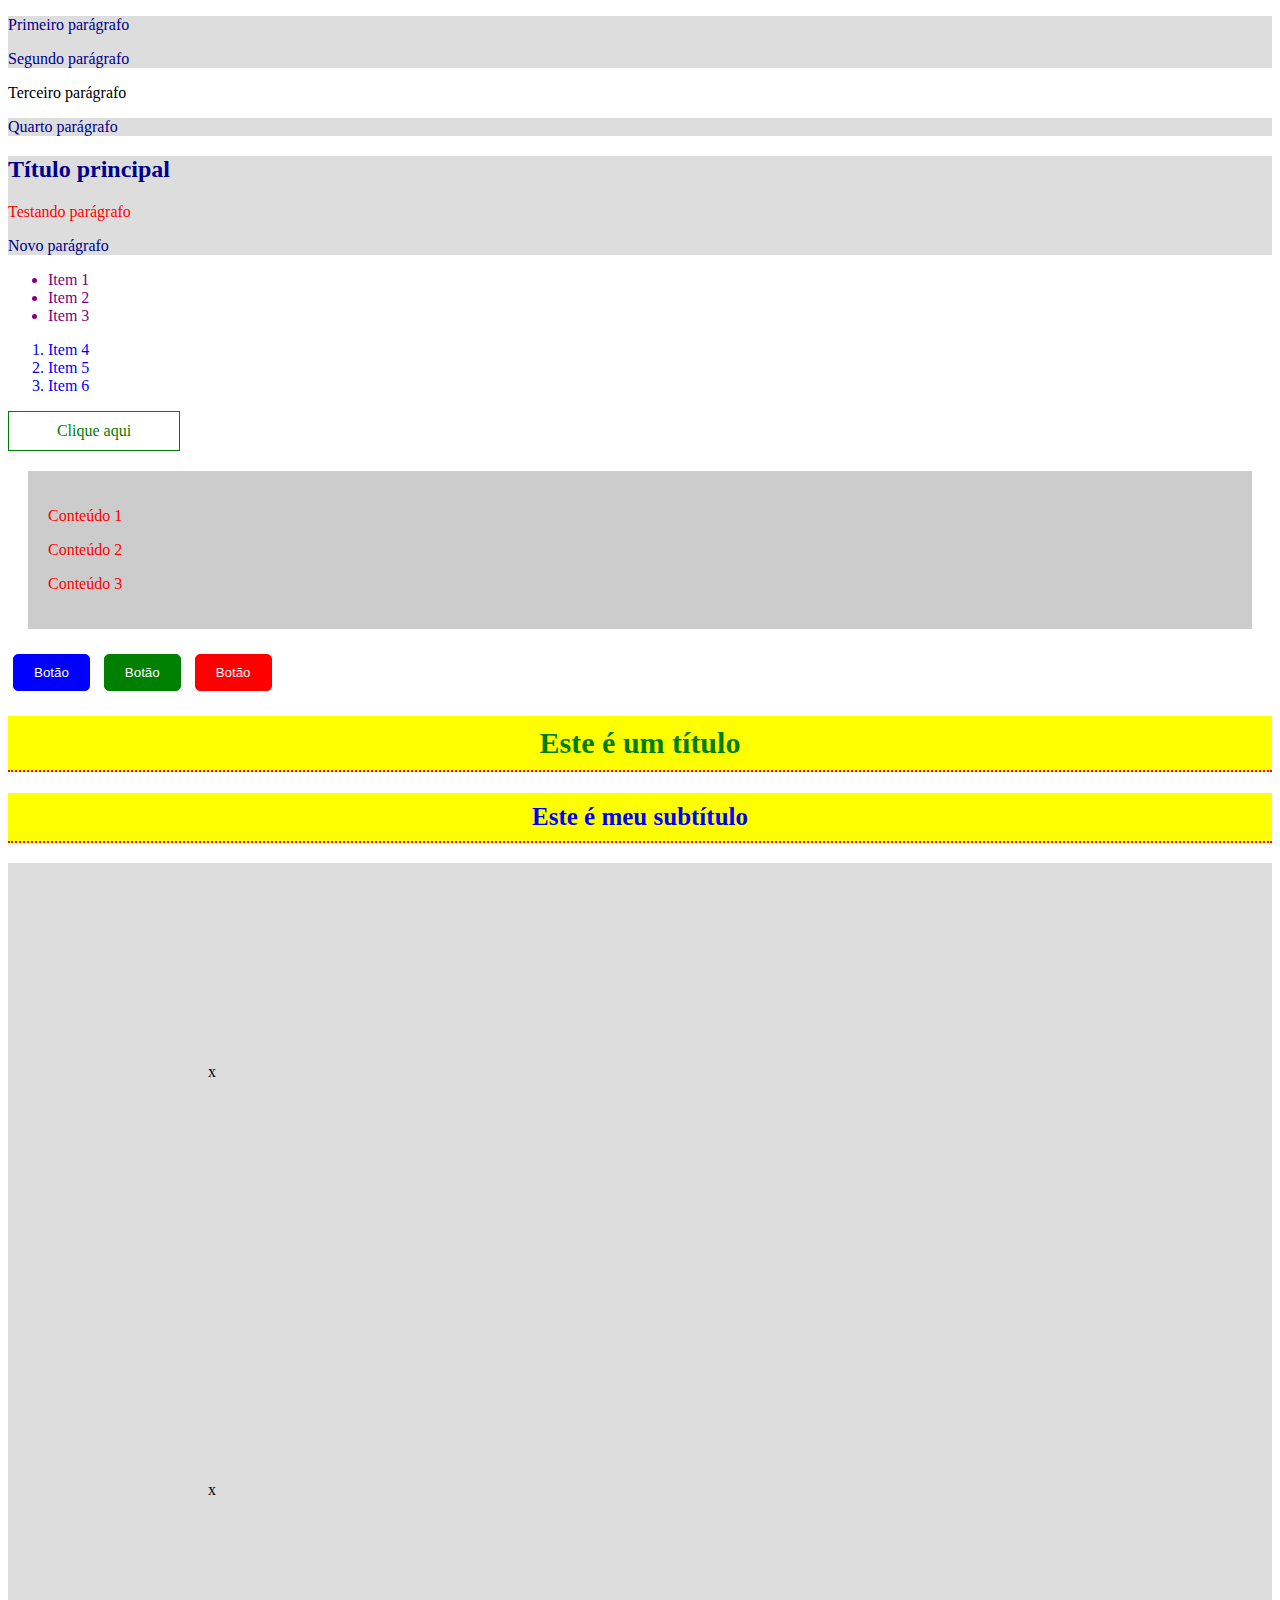
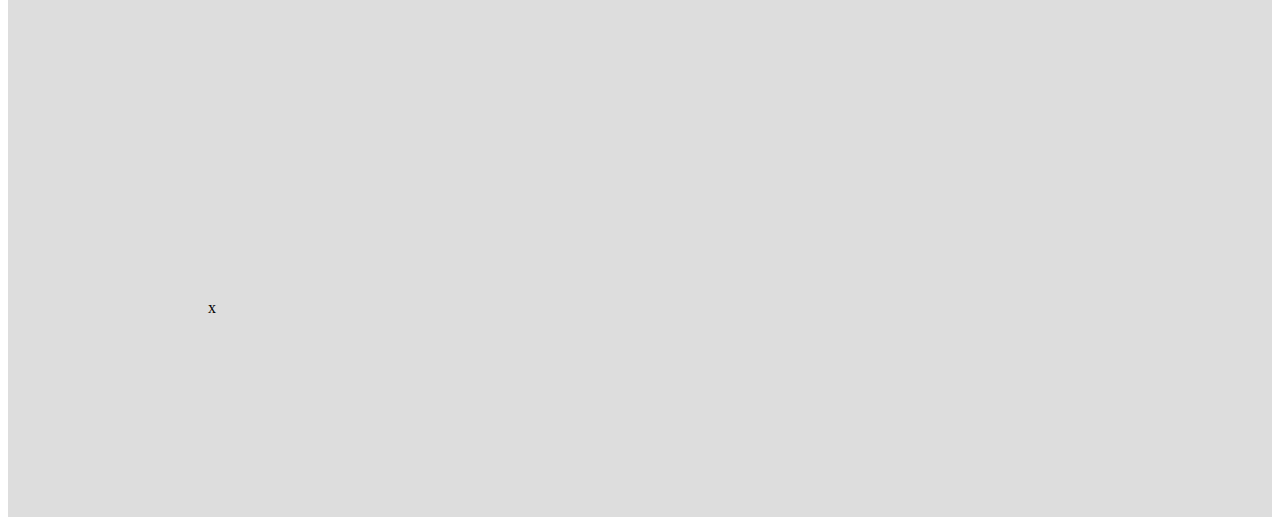
<file: Section_02_regras/index.html>
<!DOCTYPE html>
<html lang="en">
	<head>
		<meta charset="UTF-8" />
		<meta name="viewport" content="width=device-width, initial-scale=1.0" />
		<link rel="stylesheet" href="css/styles.css" />
		<title>Regras de Estilo</title>
	</head>
	<body>
		<div>
			<p>Primeiro parágrafo</p>
			<p>Segundo parágrafo</p>
		</div>
		<p>Terceiro parágrafo</p>
		<div>
			<p>Quarto parágrafo</p>
		</div>
		<main>
			<h2>Título principal</h2>
			<p class="p-vermelho">Testando parágrafo</p>
			<p>Novo parágrafo</p>
		</main>
		<ul>
			<li>Item 1</li>
			<li>Item 2</li>
			<li>Item 3</li>
		</ul>
		<ol>
			<li>Item 4</li>
			<li>Item 5</li>
			<li>Item 6</li>
		</ol>
		<a href="#">Clique aqui</a>
    <div class="container">
      <p class="container-content">Conteúdo 1</p>
      <p class="container-content">Conteúdo 2</p>
      <p class="container-content">Conteúdo 3</p>
    </div>
    <button class="btn">Botão</button>
    <button class="btn btn-success">Botão</button>
    <button class="btn btn-danger">Botão</button>
    <h1 class="title">Este é um título</h1>
    <h2 class="sub-title">Este é meu subtítulo</h2>

    <div class="spacing">x</div>
    <div class="spacing">x</div>
    <div class="spacing">x</div>
	</body>
</html>
</file>
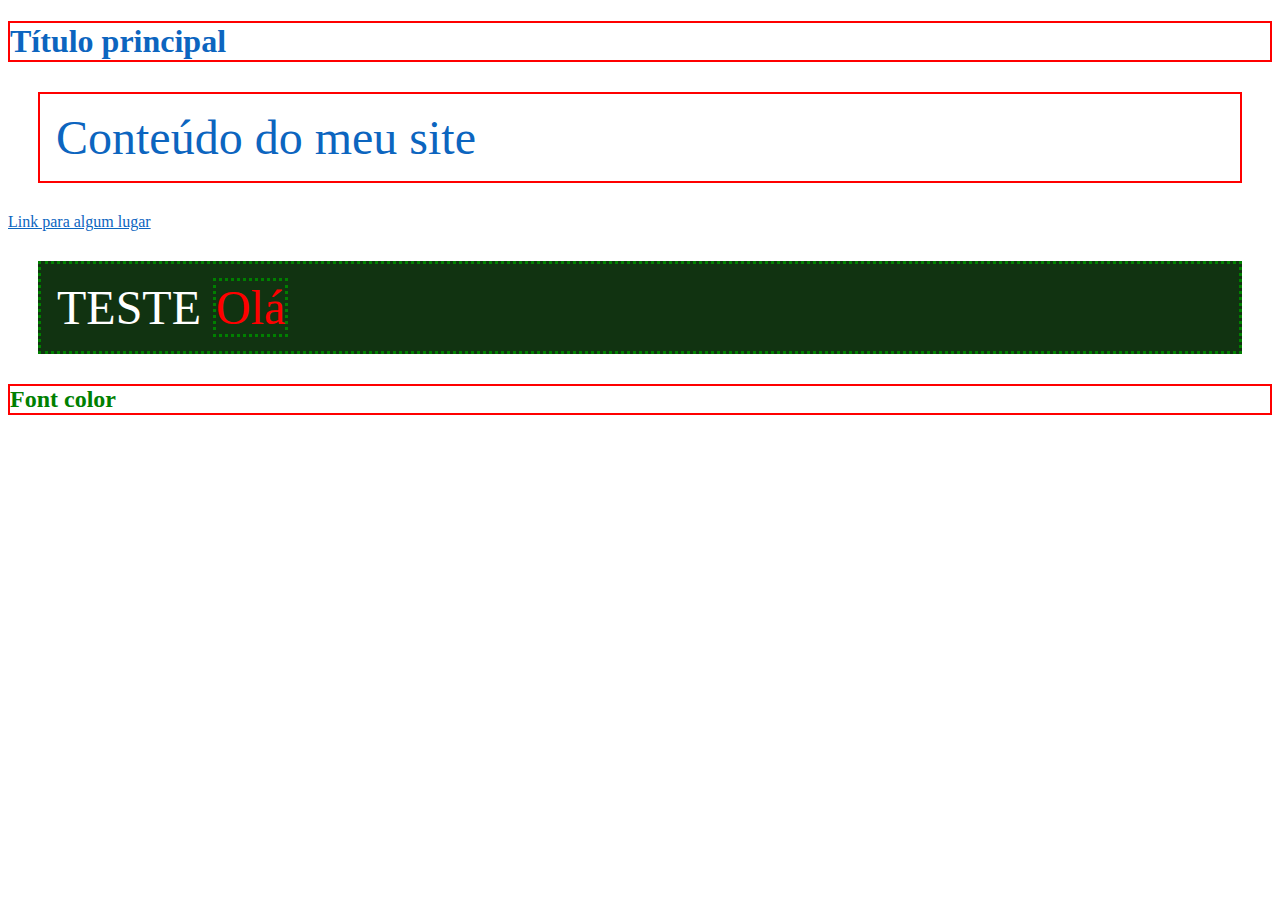
<file: Section_03_variaveis/index.html>
<!DOCTYPE html>
<html lang="en">
	<head>
		<meta charset="UTF-8" />
		<meta name="viewport" content="width=device-width, initial-scale=1.0" />
		<link rel="stylesheet" href="css/styles.css" />
		<title>Variáveis</title>
	</head>
	<body>
    <h1>Título principal</h1>
    <p>Conteúdo do meu site</p>
    <a href="#">Link para algum lugar</a>
    <div>
      <p>TESTE <span>Olá</span> </p>
    </div>
    <h2>Font color</h2>
  </body>
</html>
</file>
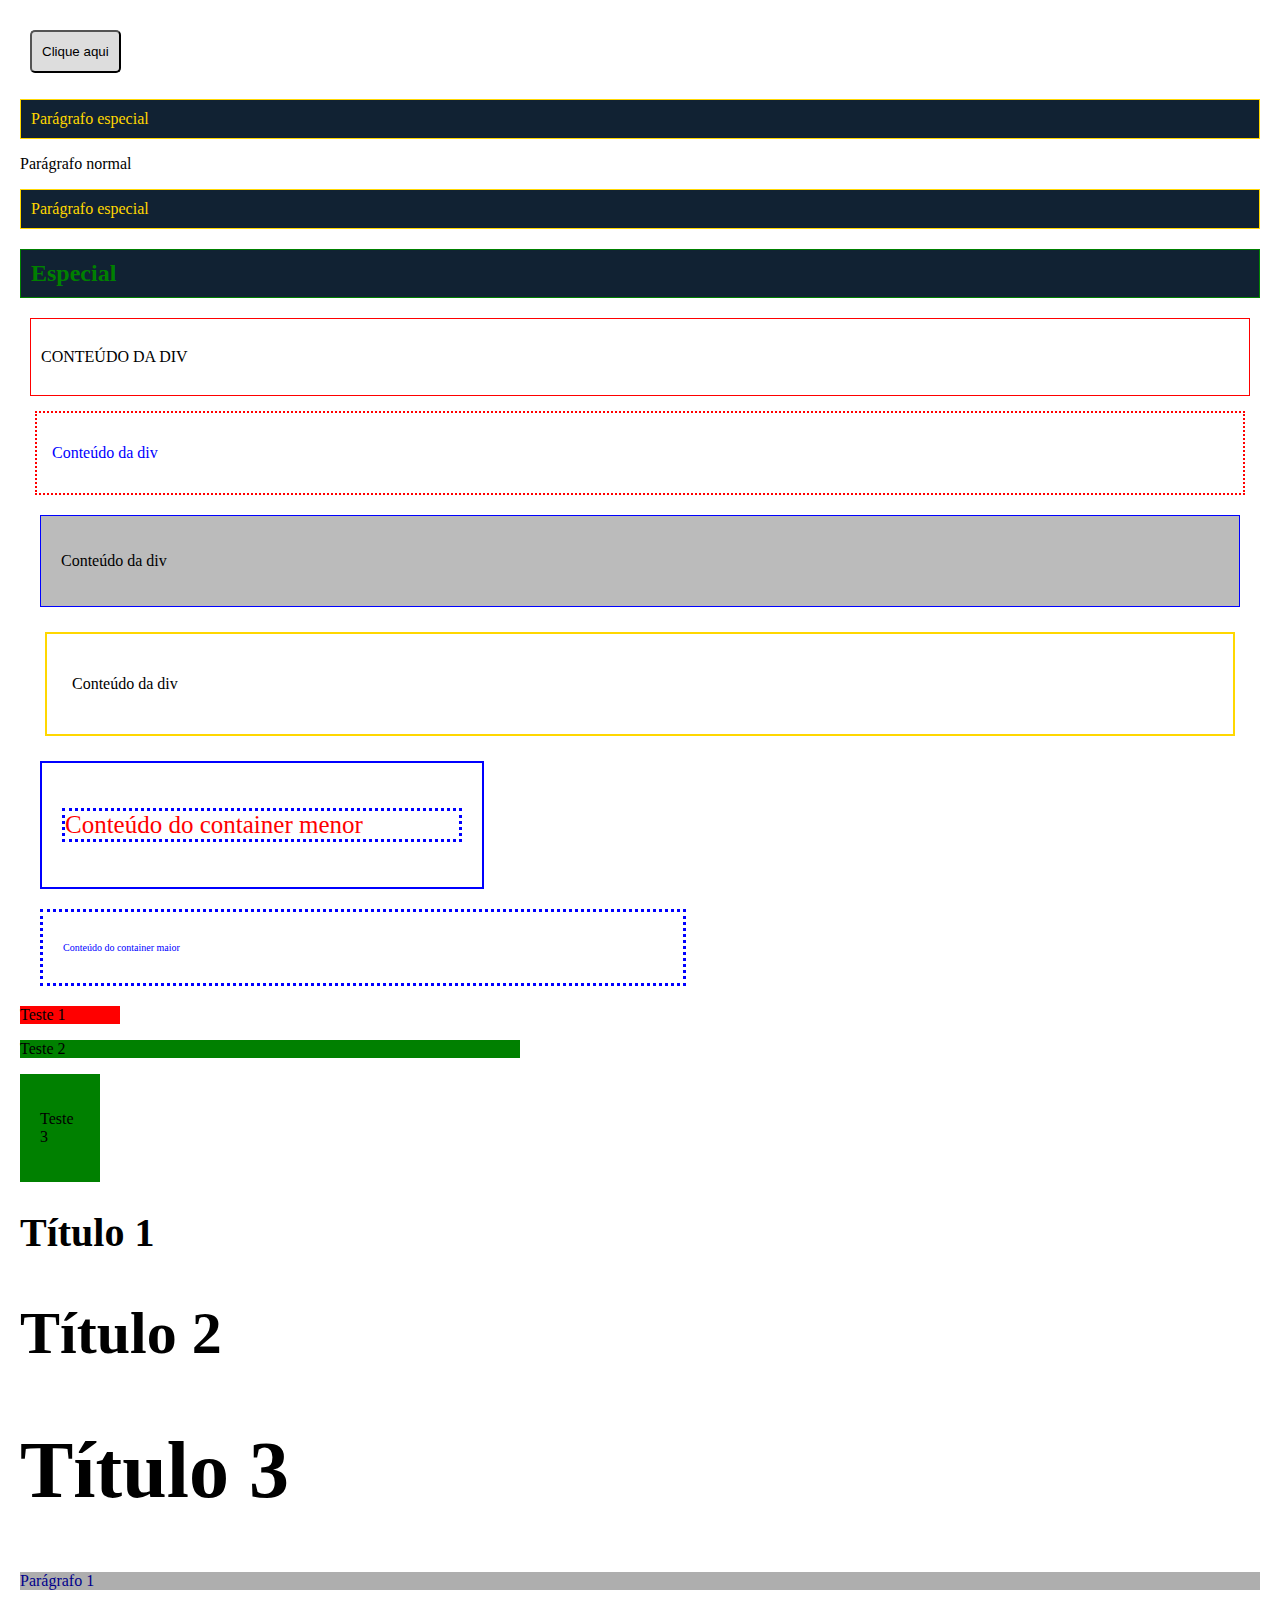
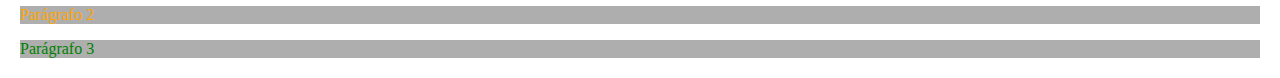
<file: Section_04_funcionalidades/index.html>
<!DOCTYPE html>
<html lang="en">
	<head>
		<meta charset="UTF-8" />
		<meta name="viewport" content="width=device-width, initial-scale=1.0" />
		<link rel="stylesheet" href="css/styles.css" />
		<title>Funcionalidades</title>
	</head>
	<body>
		<button class="btn">Clique aqui</button>
		<p class="p-esp">Parágrafo especial</p>
		<p>Parágrafo normal</p>
		<p class="p-esp">Parágrafo especial</p>
		<h2>Especial</h2>

		<div class="esp-menor">
			<p>Conteúdo da div</p>
		</div>
		<div class="esp-media">
			<p>Conteúdo da div</p>
		</div>
		<div class="esp-maior">
			<p>Conteúdo da div</p>
		</div>
    <div class="esp-maior-ainda">
			<p>Conteúdo da div</p>
		</div>

    <div class="container-menor">
      <p class="fonte-grande">Conteúdo do container menor</p>
    </div>
    <div class="container-maior">
      <p class="fonte-pequena">Conteúdo do container maior</p>
    </div>

		<div class="teste-1">
			<p>Teste 1</p>
		</div>
		<div class="teste-2">
			<p>Teste 2</p>
		</div>
		<div class="teste-3">
			<p>Teste 3</p>
		</div>

		<h1 class="title-40px">Título 1</h1>
		<h1 class="title-60px">Título 2</h1>
		<h1 class="title-80px">Título 3</h1>

		<p class="p-1">Parágrafo 1</p>
		<p class="p-2">Parágrafo 2</p>
		<p class="p-3">Parágrafo 3</p>
	</body>
</html>
</file>
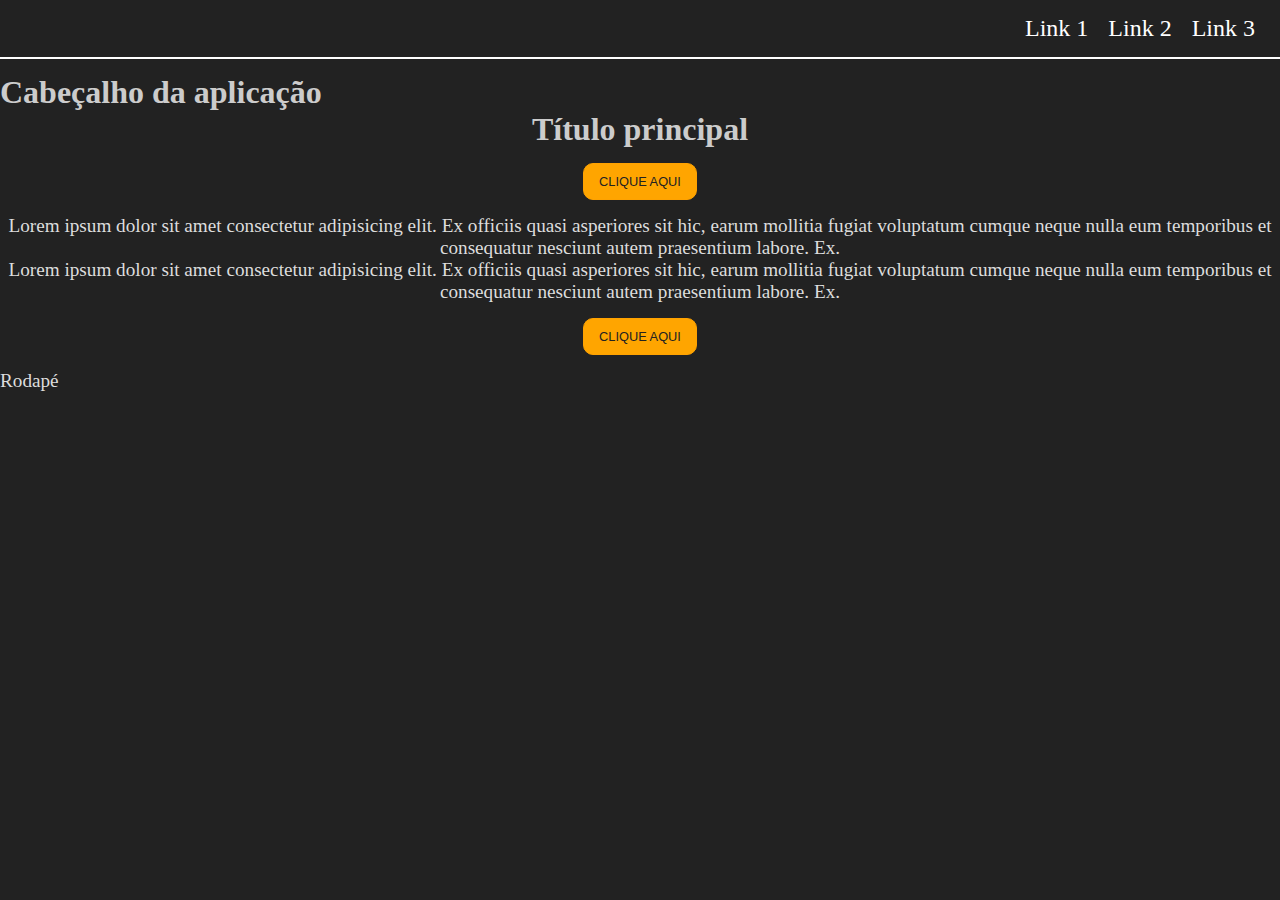
<file: Section_06_arquitetura/index.html>
<!DOCTYPE html>
<html lang="en">
	<head>
		<meta charset="UTF-8" />
		<meta name="viewport" content="width=device-width, initial-scale=1.0" />
		<link rel="stylesheet" href="css/main.css" />
		<title>Arquitetura</title>
	</head>
	<body>
    <header>
      <nav id="navbar">
        <ul>
          <li>
            <a href="#">Link 1</a>
          </li>
          <li>
            <a href="#">Link 2</a>
          </li>
          <li>
            <a href="#">Link 3</a>
          </li>
        </ul>
      </nav>
      <h1>Cabeçalho da aplicação</h1>
    </header>
    <main>
      <h2>Título principal</h2>
      <button class="btn">Clique aqui</button>
      <p>Lorem ipsum dolor sit amet consectetur adipisicing elit. Ex officiis quasi asperiores sit hic, earum mollitia fugiat voluptatum cumque neque nulla eum temporibus et consequatur nesciunt autem praesentium labore. Ex.</p>
      <p>Lorem ipsum dolor sit amet consectetur adipisicing elit. Ex officiis quasi asperiores sit hic, earum mollitia fugiat voluptatum cumque neque nulla eum temporibus et consequatur nesciunt autem praesentium labore. Ex.</p>
      <button class="btn">Clique aqui</button>
    </main>
    <footer>
      <p>Rodapé</p>
    </footer>
  </body>
</html>
</file>
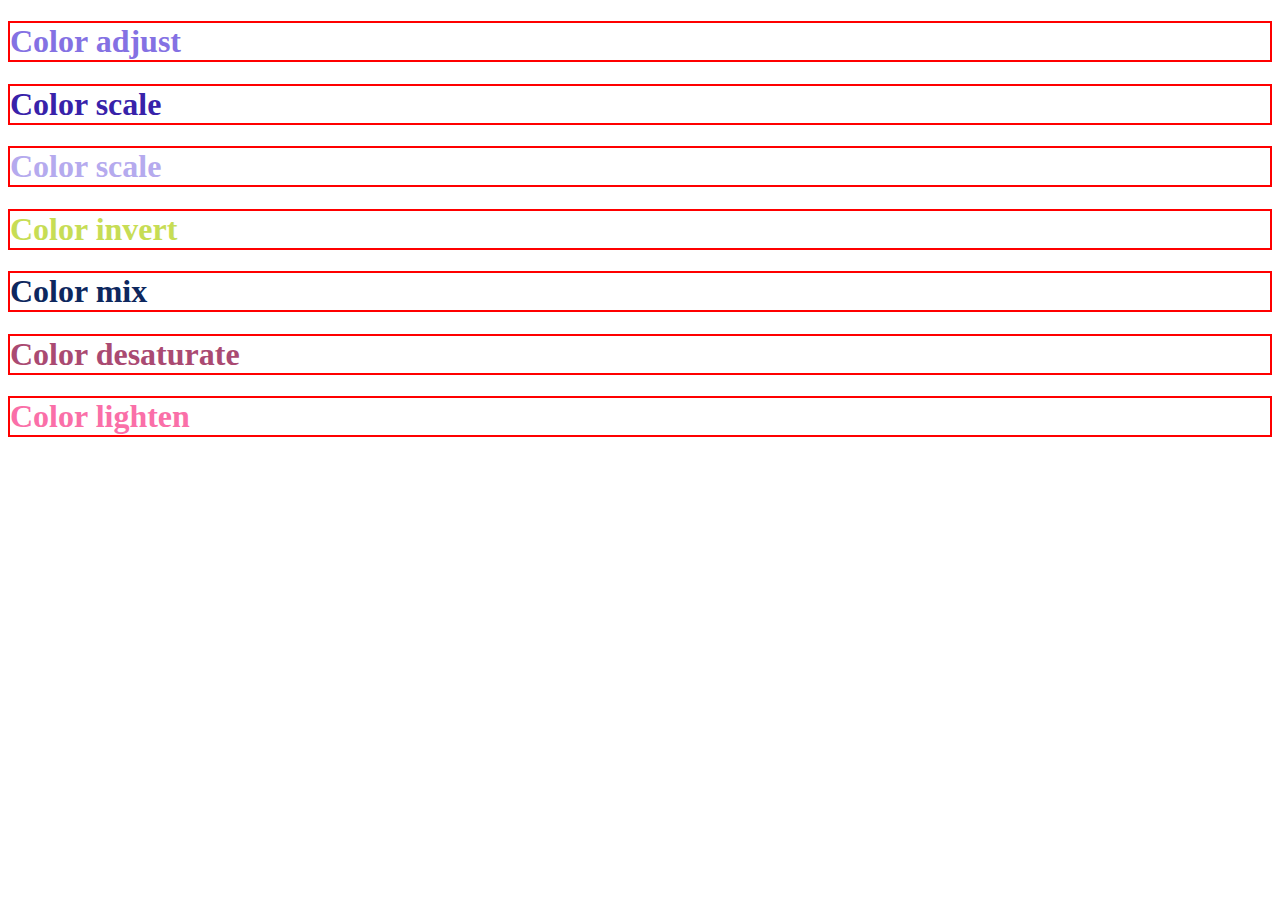
<file: Section_08_modules/index.html>
<!DOCTYPE html>
<html lang="en">
	<head>
		<meta charset="UTF-8" />
		<meta name="viewport" content="width=device-width, initial-scale=1.0" />
		<link rel="stylesheet" href="css/styles.css" />
		<title>Modules</title>
	</head>
	<body>
    <h1 class="color-1">Color adjust</h1>
    <h1 class="color-2">Color scale</h1>
    <h1 class="color-3">Color scale</h1>
    <h1 class="color-4">Color invert</h1>
    <h1 class="color-5">Color mix</h1>
    <h1 class="color-6">Color desaturate</h1>
    <h1 class="color-7">Color lighten</h1>
  </body>
</html>
</file>
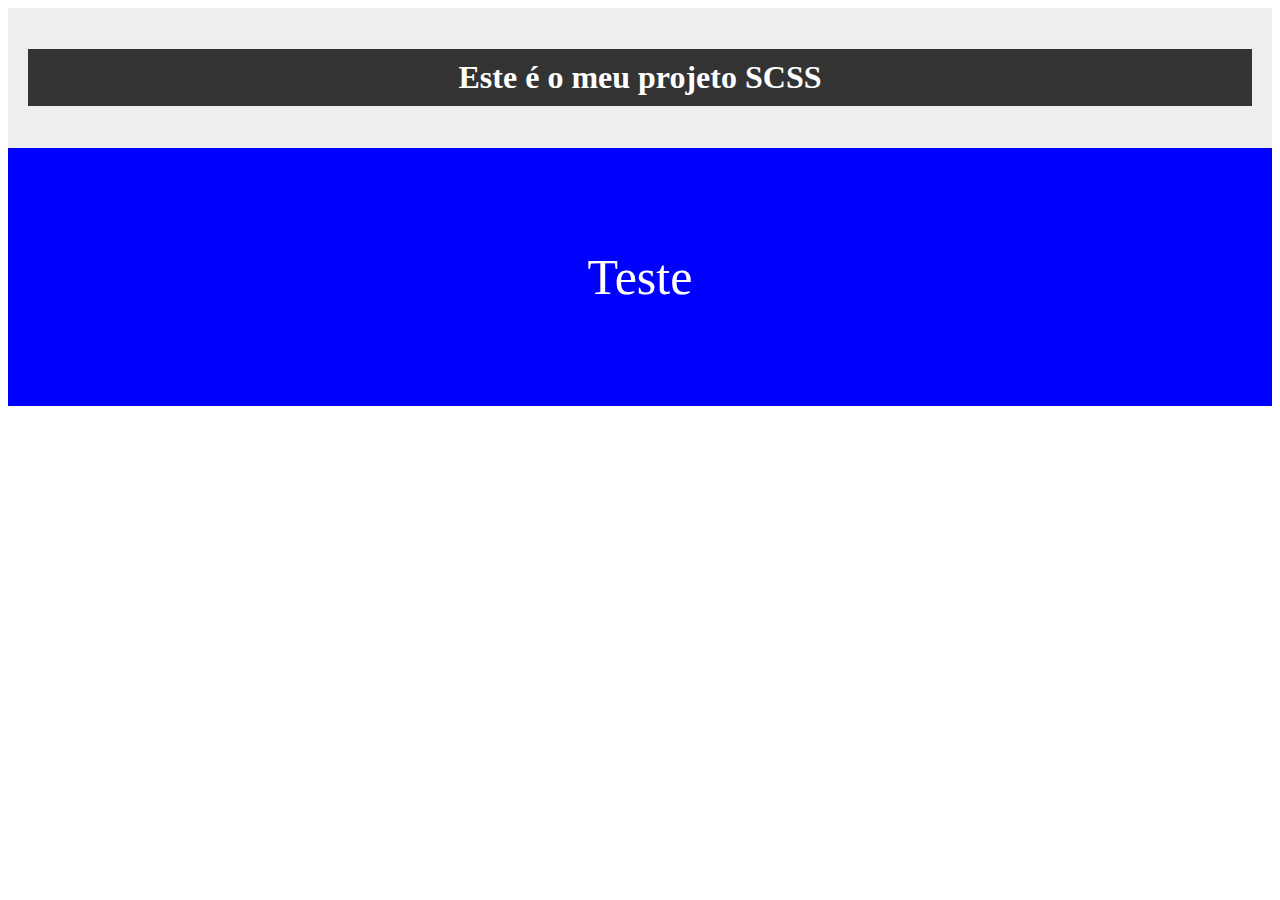
<file: Section_01_intro/02-projeto/1-scss/index.html>
<!DOCTYPE html>
<html lang="en">
	<head>
		<meta charset="UTF-8" />
		<meta name="viewport" content="width=device-width, initial-scale=1.0" />
		<link rel="stylesheet" href="css/styles.css" />
		<title>Projeto SCSS</title>
	</head>
	<body>
		<div class="container">
      <h1 id="title">Este é o meu projeto SCSS</h1>
    </div>
    <div class="container-bottom">
      <p>Teste</p>
    </div>
	</body>
</html>
</file>
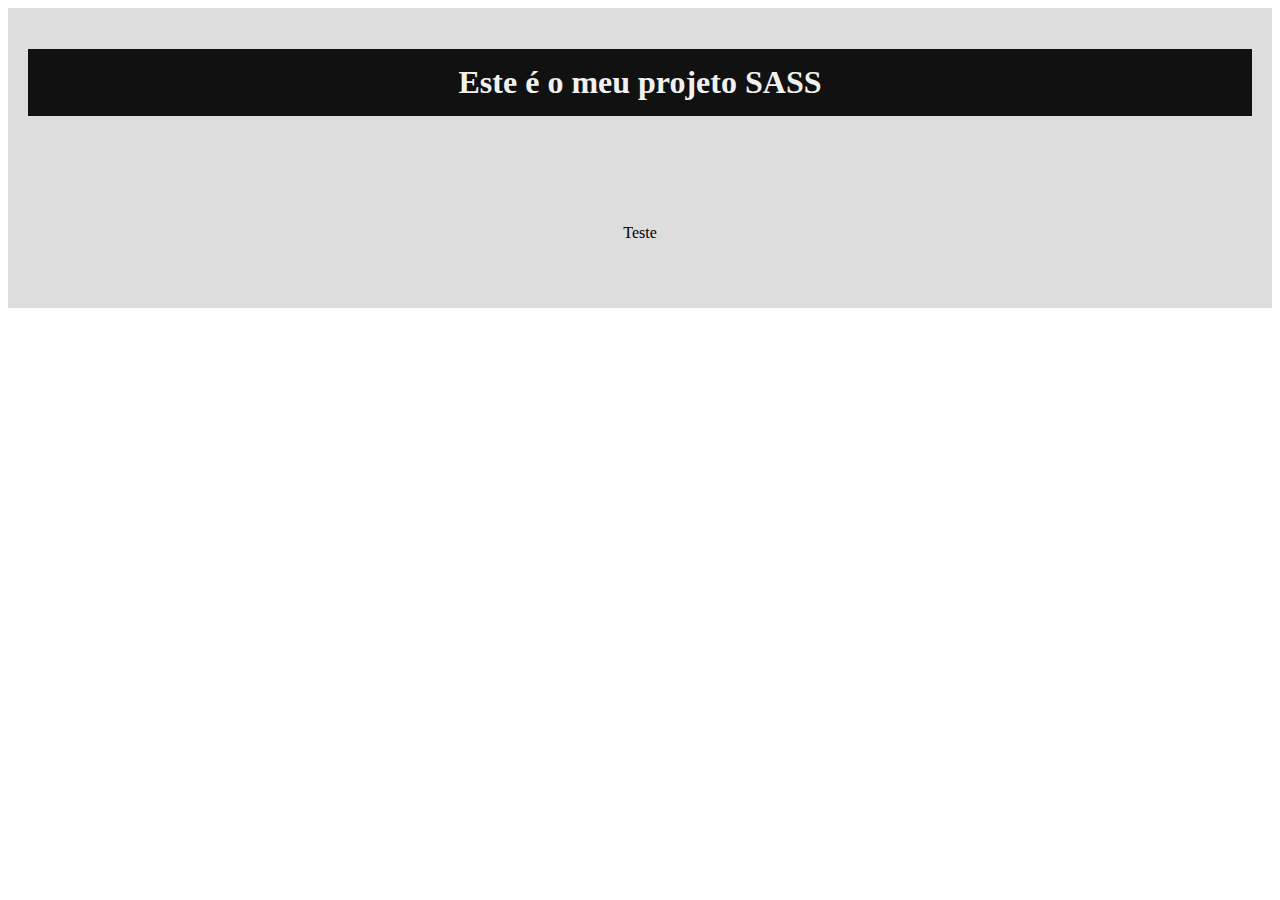
<file: Section_01_intro/02-projeto/2-sass/index.html>
<!DOCTYPE html>
<html lang="en">
	<head>
		<meta charset="UTF-8" />
		<meta name="viewport" content="width=device-width, initial-scale=1.0" />
		<link rel="stylesheet" href="css/styles.min.css" />
		<title>Projeto SASS</title>
	</head>
	<body>
		<div class="container">
			<h1 id="title">Este é o meu projeto SASS</h1>
		</div>
		<div class="container-bottom">
			<p>Teste</p>
		</div>
	</body>
</html>
</file>
<file: Section_02_regras/css/styles.css>
div, main {
  background: #ddd;
}
div p, div h2, main p, main h2 {
  color: darkblue;
}

main .p-vermelho {
  color: red;
}

li {
  color: purple;
}

ol > li {
  color: blue;
}

a {
  border: 1px solid green;
  color: green;
  display: block;
  padding: 10px;
  text-align: center;
  text-decoration: none;
  transition: 0.4s;
  width: 150px;
}
a:hover {
  background: green;
  color: white;
}

.container {
  background: #ccc;
  padding: 20px;
  margin: 20px;
}
.container-content {
  color: red;
}

.spacing {
  padding: 200px;
}

.btn {
  background: blue;
  border: 1px solid blue;
  border-radius: 5px;
  color: #fff;
  cursor: pointer;
  margin: 5px;
  padding: 10px 20px;
}
.btn:hover {
  background-color: transparent;
  color: blue;
}
.btn-success {
  background: green;
  border-color: green;
}
.btn-success:hover {
  color: green;
}
.btn-danger {
  background: red;
  border-color: red;
}
.btn-danger:hover {
  color: red;
}

.sub-title, .title {
  background: yellow;
  border-bottom: 2px dotted red;
  padding: 10px;
  text-align: center;
}

.title {
  color: green;
  font-size: 30px;
}

.sub-title {
  color: blue;
  font-size: 25px;
}

/*# sourceMappingURL=styles.css.map */
</file>
<file: Section_03_variaveis/css/styles.css>
h1 {
  color: #0c65bf;
  border: 2px solid red;
}

p {
  color: #0c65bf;
  border: 2px solid red;
  font-size: 3rem;
  margin: 30px;
  padding: 16px;
}

a {
  color: #0c65bf;
}

div p {
  background: #113311;
  color: white;
  border: 3px dotted green;
}
div p span {
  color: red;
  border: 3px dotted green;
}

h2 {
  border: 2px solid red;
  color: green;
}

/*# sourceMappingURL=styles.css.map */
</file>
<file: Section_04_funcionalidades/css/styles.css>
.btn {
  background: #ddd;
  border-radius: 5px;
  color: #000;
  margin: 10px;
  padding: 12px 10px;
}

.esp-menor {
  fontsize: 2rem;
  line-height: 1.5rem;
  text-transform: uppercase;
}

body {
  margin: 20px;
}

.p-esp {
  background: #123;
  border: 1px solid gold;
  color: gold;
  padding: 10px;
}
.p-esp:hover {
  border-color: blue;
  color: white;
  cursor: pointer;
  transition: 0.4s;
}

h2 {
  background: #123;
  border: 1px solid gold;
  color: gold;
  padding: 10px;
  border-color: green;
  color: green;
}
h2:hover {
  border-color: blue;
  color: white;
  cursor: pointer;
  transition: 0.4s;
}

.esp-menor {
  padding: 10px;
  margin: 10px;
  border: 1px solid red;
  background-color: #fff;
  color: #000;
}

.esp-media {
  padding: 15px;
  margin: 15px;
  border: 2px dotted red;
  background-color: #fff;
  color: blue;
}

.esp-maior {
  padding: 20px;
  margin: 20px;
  border: 1px solid blue;
  background-color: #bbb;
  color: #000;
}

.esp-maior-ainda {
  padding: 25px;
  margin: 25px;
  border: 2px solid gold;
}

.container-menor {
  padding: 20px;
  margin: 20px;
  border: 2px solid blue;
  width: 400px;
}

.container-maior {
  padding: 20px;
  margin: 20px;
  border: 3px dotted blue;
  width: 600px;
}

.fonte-pequena {
  font-size: 10px;
  color: blue;
}

.fonte-grande {
  font-size: 25px;
  color: red;
  border: 3px dotted blue;
}

.teste-1 {
  width: 100px;
  background: red;
}

.teste-2 {
  width: 500px;
  background: green;
}

.teste-3 {
  width: 40px;
  background: green;
  padding: 20px;
}

.title-40px {
  font-size: 40px;
  line-height: 48px;
}

.title-60px {
  font-size: 60px;
  line-height: 72px;
}

.title-80px {
  font-size: 80px;
  line-height: 96px;
}

.p-1 {
  color: darkblue;
  background: #aeaeae;
}

.p-2 {
  color: orange;
  background: #aeaeae;
}

.p-3 {
  color: green;
  background: #aeaeae;
}

/*# sourceMappingURL=styles.css.map */
</file>
<file: Section_06_arquitetura/css/main.css>
* {
  margin: 0;
  padding: 0;
}

body {
  background: #222;
}

main {
  text-align: center;
}

h1, h2 {
  color: #CCC;
  font-size: 2rem;
}

p {
  color: #DDD;
  font-size: 1.2rem;
}

a {
  text-decoration: none;
}

li {
  list-style: none;
}

button {
  cursor: pointer;
  text-transform: uppercase;
  transition: 0.4s;
}

#navbar {
  border-bottom: 2px solid #FFF;
  margin-bottom: 15px;
  padding: 15px;
}
#navbar ul {
  display: flex;
  justify-content: flex-end;
}
#navbar ul li {
  margin: 0 10px;
}
#navbar ul li a {
  color: #FFF;
  font-size: 1.5rem;
  transition: 0.4s;
}
#navbar ul li a:hover {
  color: gold;
}

.btn {
  background: orange;
  border: 1px solid #ffa200;
  border-radius: 10px;
  color: #222;
  display: block;
  font-size: 0.8rem;
  margin: 15px auto;
  padding: 10px 15px;
}
.btn:hover {
  background: transparent;
  color: #FFF;
}

/*# sourceMappingURL=main.css.map */
</file>
<file: Section_08_modules/css/styles.css>
.color-1 {
  color: #8471e3;
}

.color-2 {
  color: #3822aa;
}

.color-3 {
  color: #b5aaee;
}

.color-4 {
  color: #c7dd55;
}

.color-5 {
  color: #0d275e;
}

.color-6 {
  color: #aa4a72;
}

.color-7 {
  color: #fa6fa8;
}

h1 {
  border: 2px solid red;
}

h1 {
  transition: 1s;
}

/*# sourceMappingURL=styles.css.map */
</file>
<file: Section_01_intro/02-projeto/1-scss/css/styles.css>
.container {
  background-color: #eee;
  padding: 20px;
}
.container #title {
  background-color: #333;
  color: #fff;
  padding: 10px;
  text-align: center;
}

.container-bottom {
  background-color: blue;
  color: white;
  font-size: 50px;
  padding: 50px;
  text-align: center;
}

/*# sourceMappingURL=styles.css.map */
</file>
<file: Section_01_intro/02-projeto/2-sass/css/styles.min.css>
﻿/*! Este comentário tb estará incluso */.container{background:#ddd;padding:20px}.container #title{background:#111;color:#f1f1f1;padding:15px;text-align:center}.container-bottom{background:#ddd;padding:50px;text-align:center}/*# sourceMappingURL=styles.min.css.map */
</file>
